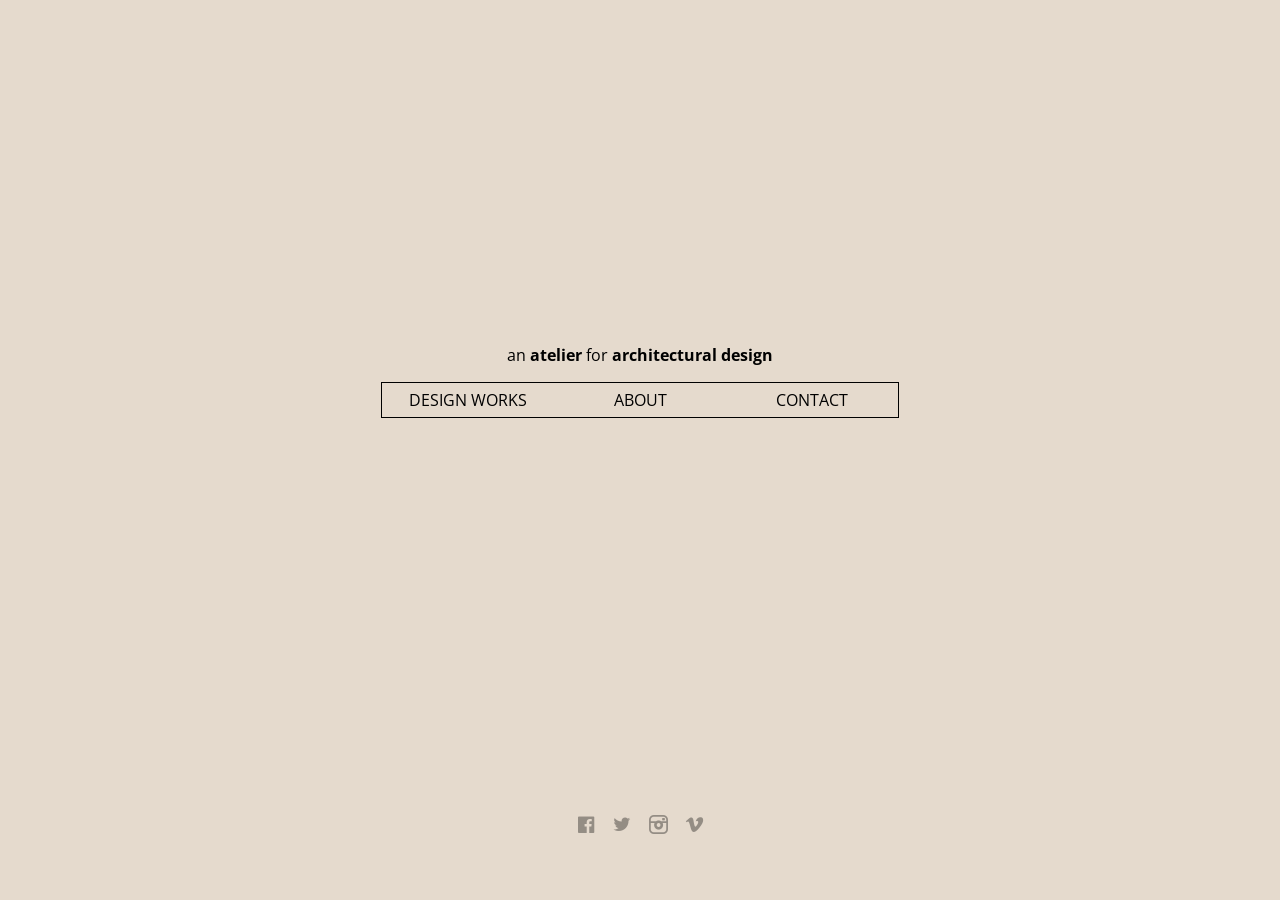
<file: index.html>
<!doctype html>
<html lang="en">
<head>
  <meta charset="utf-8">
  <title>An</title>
  <base href="/">

  <meta name="viewport" content="width=device-width, initial-scale=1">
  <link rel="icon" type="image/x-icon" href="favicon.ico">
  <link href="https://fonts.googleapis.com/css?family=Open+Sans+Condensed:300,700|PT+Serif" rel="stylesheet">
</head>
<body>
  <app-root></app-root>
<script type="text/javascript" src="runtime.js"></script><script type="text/javascript" src="es2015-polyfills.js" nomodule></script><script type="text/javascript" src="polyfills.js"></script><script type="text/javascript" src="styles.js"></script><script type="text/javascript" src="vendor.js"></script><script type="text/javascript" src="main.js"></script></body>
</html>
</file>
